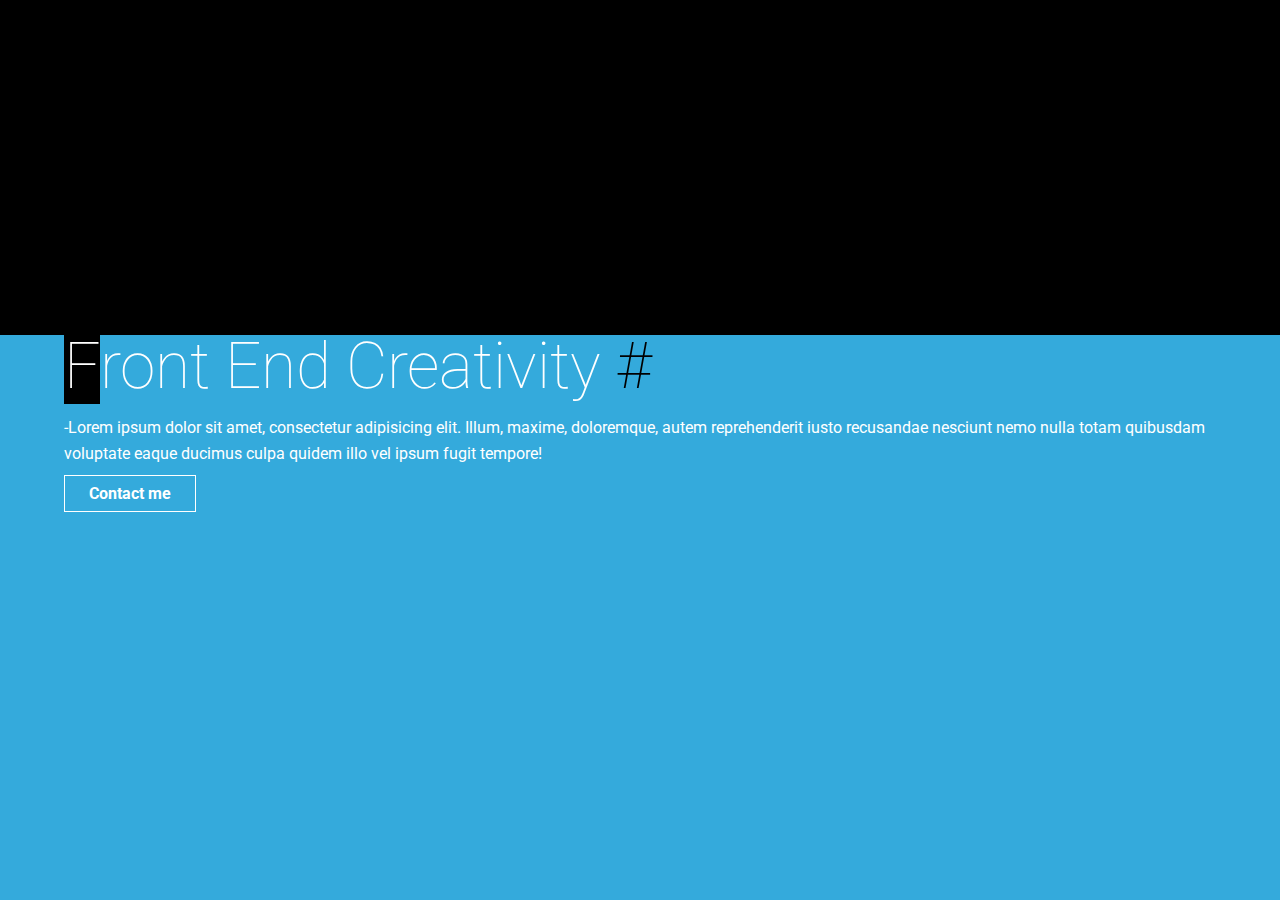
<file: index.html>
<!DOCTYPE html>

<!-- paulirish.com/2008/conditional-stylesheets-vs-css-hacks-answer-neither/ -->
<!--[if lt IE 7]> <html class="no-js lt-ie9 lt-ie8 lt-ie7" lang="en"> <![endif]-->
<!--[if IE 7]>    <html class="no-js lt-ie9 lt-ie8" lang="en"> <![endif]-->
<!--[if IE 8]>    <html class="no-js lt-ie9" lang="en"> <![endif]-->
<!--[if gt IE 8]><!--> <html class="no-js" lang="en"> <!--<![endif]-->
<head>
	<meta charset="utf-8" />

	<!-- Set the viewport width to device width for mobile -->
	<meta name="viewport" content="width=device-width" />

	<title>Tiles</title>

	<!-- Included CSS Files -->
	<link rel="stylesheet" href="stylesheets/foundation.css">
	<link rel="stylesheet" href="stylesheets/app.css">

	<!--[if lt IE 9]>
		<link rel="stylesheet" href="stylesheets/ie.css">
	<![endif]-->

	<script src="javascripts/modernizr.foundation.js"></script>

	<!-- IE Fix for HTML5 Tags -->
	<!--[if lt IE 9]>
		<script src="http://html5shiv.googlecode.com/svn/trunk/html5.js"></script>
	<![endif]-->

</head>
<body>
	<div class="main">
		<h1>
			<span class="dark_veder">F</span>ront 
			 End Creativity
		</h1>
		<p class="description">
			-Lorem ipsum dolor sit amet, consectetur adipisicing elit. Illum, maxime, doloremque, autem reprehenderit iusto recusandae nesciunt nemo nulla totam quibusdam voluptate eaque ducimus culpa quidem illo vel ipsum fugit tempore!
		</p>
		<a class="btn-white">Contact me</a>
	</div>

	<script src="javascripts/jquery.min.js"></script>
	<script src="javascripts/jquery.reveal.js"></script>
	<script src="javascripts/jquery.orbit-1.4.0.js"></script>
	<script src="javascripts/jquery.customforms.js"></script>
	<script src="javascripts/jquery.placeholder.min.js"></script>
	<script src="javascripts/jquery.tooltips.js"></script>
</body>
</html>
</file>
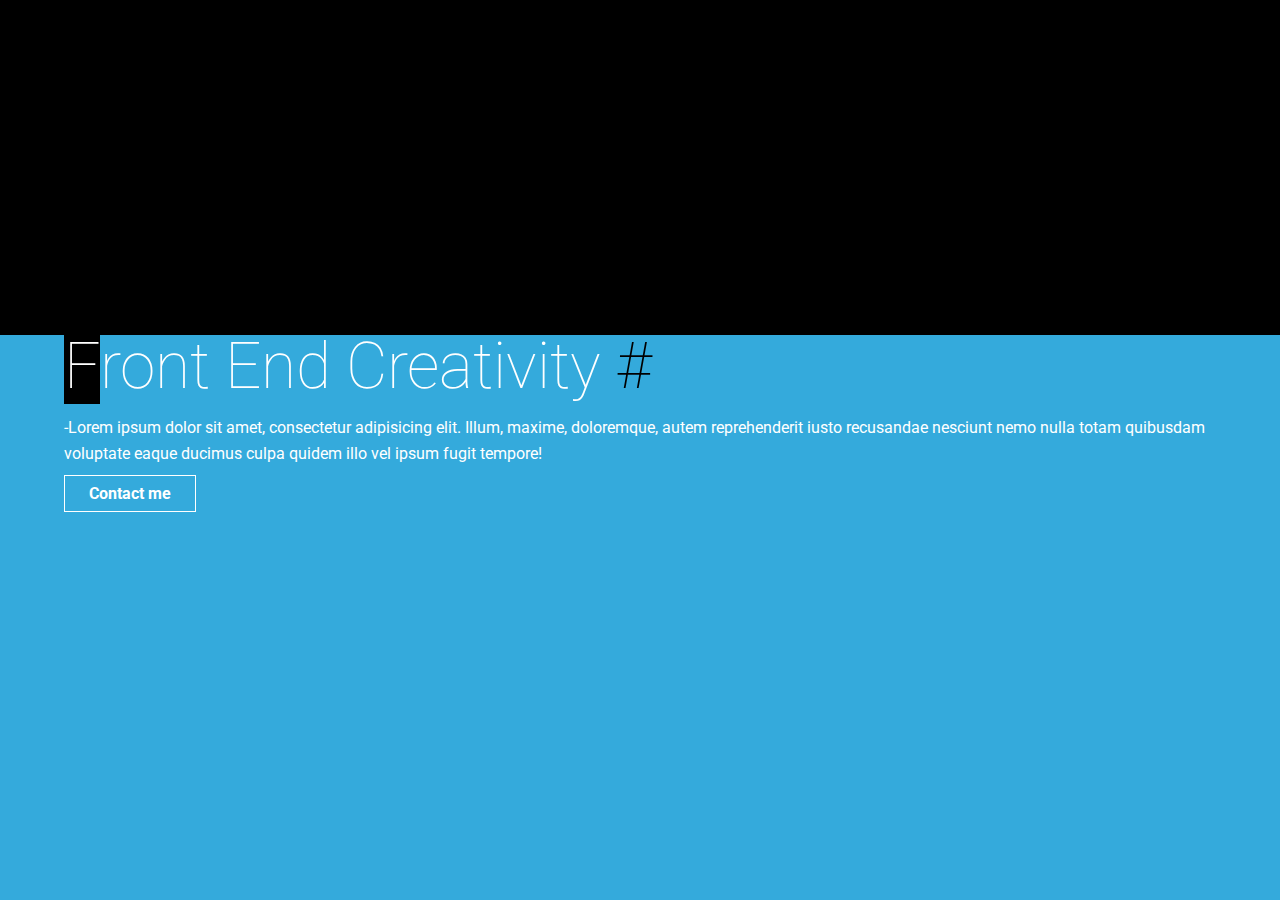
<file: front-end-plus.html>
<!DOCTYPE html>

<!-- paulirish.com/2008/conditional-stylesheets-vs-css-hacks-answer-neither/ -->
<!--[if lt IE 7]> <html class="no-js lt-ie9 lt-ie8 lt-ie7" lang="en"> <![endif]-->
<!--[if IE 7]>    <html class="no-js lt-ie9 lt-ie8" lang="en"> <![endif]-->
<!--[if IE 8]>    <html class="no-js lt-ie9" lang="en"> <![endif]-->
<!--[if gt IE 8]><!--> <html class="no-js" lang="en"> <!--<![endif]-->
<head>
	<meta charset="utf-8" />

	<!-- Set the viewport width to device width for mobile -->
	<meta name="viewport" content="width=device-width" />

	<title>Ninja</title>

	<!-- Included CSS Files -->
	<link rel="stylesheet" href="stylesheets/foundation.css">
	<link rel="stylesheet" href="stylesheets/app.css">

	<!--[if lt IE 9]>
		<link rel="stylesheet" href="stylesheets/ie.css">
	<![endif]-->

	<script src="javascripts/modernizr.foundation.js"></script>

	<!-- IE Fix for HTML5 Tags -->
	<!--[if lt IE 9]>
		<script src="http://html5shiv.googlecode.com/svn/trunk/html5.js"></script>
	<![endif]-->

</head>
<body>
	<div class="main">
		<h1>
			<span class="dark_veder">F</span>ront 
			 End Creativity
		</h1>
		<p class="description">
			-Lorem ipsum dolor sit amet, consectetur adipisicing elit. Illum, maxime, doloremque, autem reprehenderit iusto recusandae nesciunt nemo nulla totam quibusdam voluptate eaque ducimus culpa quidem illo vel ipsum fugit tempore!
		</p>
		<a class="btn-white">Contact me</a>
	</div>


<!-- Included JS Files -->
<script src="javascripts/jquery.min.js"></script>
<script src="javascripts/jquery.reveal.js"></script>
<script src="javascripts/jquery.orbit-1.4.0.js"></script>
<script src="javascripts/jquery.customforms.js"></script>
<script src="javascripts/jquery.placeholder.min.js"></script>
<script src="javascripts/jquery.tooltips.js"></script>
<script src="javascripts/app.js"></script>
</body>
</html>
</file>
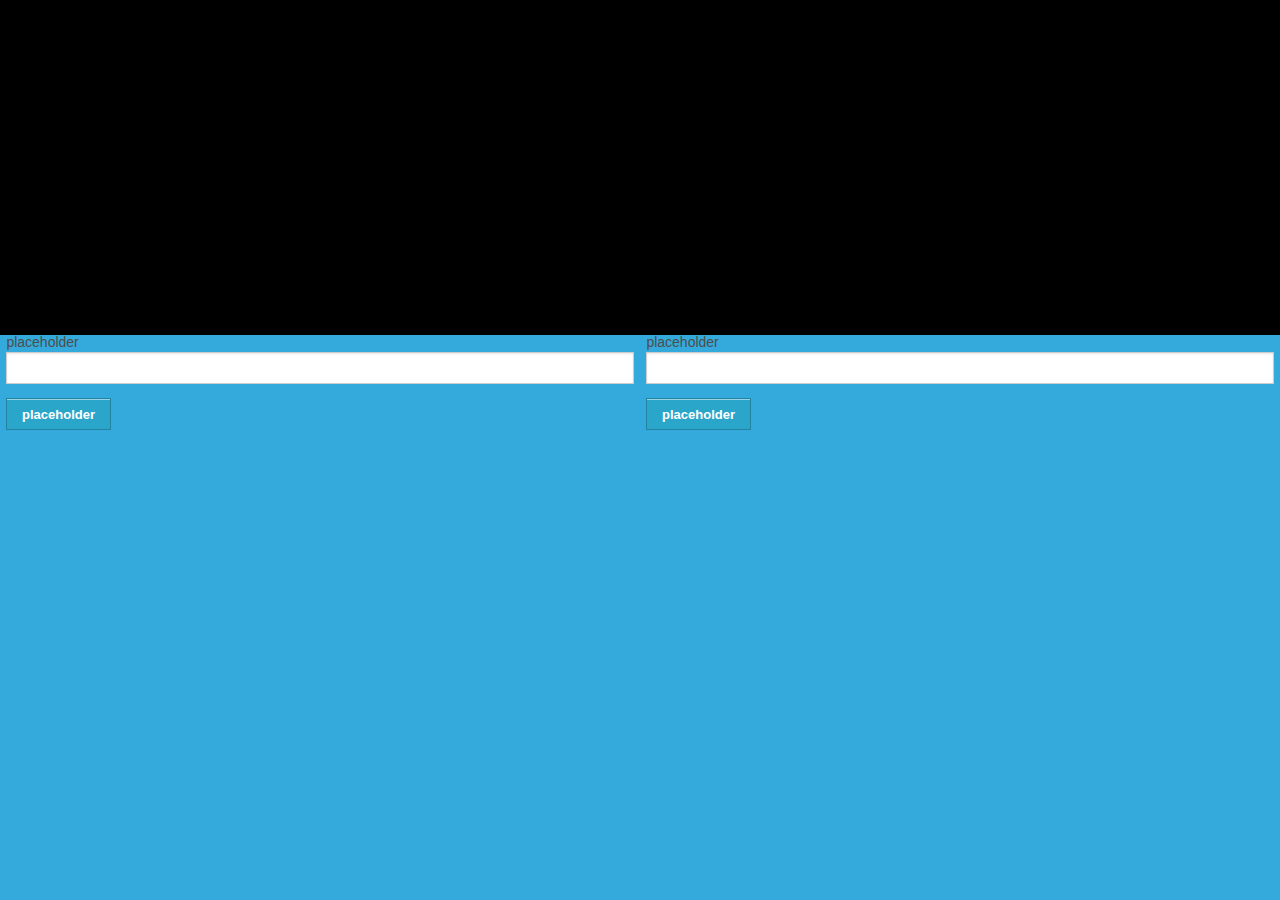
<file: placeholder.html>
<!DOCTYPE html>

<!-- paulirish.com/2008/conditional-stylesheets-vs-css-hacks-answer-neither/ -->
<!--[if lt IE 7]> <html class="no-js lt-ie9 lt-ie8 lt-ie7" lang="en"> <![endif]-->
<!--[if IE 7]>    <html class="no-js lt-ie9 lt-ie8" lang="en"> <![endif]-->
<!--[if IE 8]>    <html class="no-js lt-ie9" lang="en"> <![endif]-->
<!--[if gt IE 8]><!--> <html class="no-js" lang="en"> <!--<![endif]-->
<head>
	<meta charset="utf-8" />

	<!-- Set the viewport width to device width for mobile -->
	<meta name="viewport" content="width=device-width" />

	<title>Placeholder For IE</title>

	<!-- Included CSS Files -->
	<link rel="stylesheet" href="stylesheets/foundation.css">
	<link rel="stylesheet" href="stylesheets/app.css">

	<!--[if lt IE 9]>
		<link rel="stylesheet" href="stylesheets/ie.css">
	<![endif]-->

	<script src="javascripts/modernizr.foundation.js"></script>

	<!-- IE Fix for HTML5 Tags -->
	<!--[if lt IE 9]>
		<script src="http://html5shiv.googlecode.com/svn/trunk/html5.js"></script>
	<![endif]-->

</head>
<body>

	<!-- container -->
	<div class="container" id="input-label">
		<div class="row">
			<form action="#">
				<div class="form_wrapper large-6 columns">
					<label for="placeholder">placeholder</label>
					<input id="placeholder" class="placeholder" type="text" name="placeholder">
					<button class="small button">placeholder</button>
				</div>
				<div class="form_wrapper large-6 columns">
					<label for="placeholder_2">placeholder</label>
					<input id="placeholder_2" class="placeholder" type="text" name="placeholder">
					<button class="small button">placeholder</button>
				</div>
			</form>
		</div>
	</div>
	<!-- container -->

	<!-- Included JS Files -->
	<script src="javascripts/jquery.min.js"></script>
	<script src="javascripts/jquery.reveal.js"></script>
	<script src="javascripts/jquery.orbit-1.4.0.js"></script>
	<script src="javascripts/jquery.customforms.js"></script>
	<script src="javascripts/jquery.placeholder.min.js"></script>
	<script src="javascripts/jquery.tooltips.js"></script>
	<script src="javascripts/placeholder.js"></script>
	<script src="javascripts/app.js"></script>


</body>
</html>
</file>
<file: stylesheets/app.css>
@import url(http://fonts.googleapis.com/css?family=Roboto:100);
/* Defalt variables */
/* Default settings */
/* line 13, ../sass/app.scss */
body, html {
  height: 100%;
}

/* line 17, ../sass/app.scss */
h1 {
  margin: 0;
}

/* custom page style */
/* line 23, ../sass/app.scss */
body {
  background-color: #34aadc;
  border-top: 335px solid black;
}

/* line 29, ../sass/app.scss */
.main {
  width: 90%;
  margin: 0 auto;
  color: white;
  font-family: "HelveticaNeue-Light", Roboto;
}
/* line 35, ../sass/app.scss */
.main h1 {
  font-size: 4em;
  font-weight: 100;
  font-family: "HelveticaNeue-Light", Roboto;
  color: white;
  line-height: 1;
}
/* line 44, ../sass/app.scss */
.main h1:after {
  content: "#";
  color: black;
}
/* line 51, ../sass/app.scss */
.main .dark_veder {
  background: black;
}
/* line 55, ../sass/app.scss */
.main .description {
  padding-top: 1em;
}
/* line 60, ../sass/app.scss */
.main a.btn-white {
  color: white;
  border: 1px solid white;
  font-weight: bold;
  padding: 0.5em 1.5em;
}
</file>
<file: stylesheets/ie.css>
/* line 8, ../sass/ie.scss */
div.panel {
  border: 1px solid #cccccc;
}

/* line 13, ../sass/ie.scss */
.lt-ie8 .nav-bar li.has-flyout a {
  padding-right: 20px;
}
/* line 15, ../sass/ie.scss */
.lt-ie8 .nav-bar li.has-flyout a:after {
  border-top: none;
}

/* line 22, ../sass/ie.scss */
.lt-ie8 input[type=submit].nice.button {
  filter: chroma(color=black);
  position: relative;
  top: -2px;
}

/* line 28, ../sass/ie.scss */
.lt-ie8 input[type=submit].tiny.button {
  padding: 5px 5px 7px;
}

/* line 32, ../sass/ie.scss */
.lt-ie8 input[type=submit].small.button {
  padding: 8px 7px 9px;
}

/* line 36, ../sass/ie.scss */
.lt-ie8 input[type=submit].medium.button {
  padding: 9px 13px 9px;
}

/* line 40, ../sass/ie.scss */
.lt-ie8 input[type=submit].large.button {
  padding: 9px 18px 10px;
}
</file>
